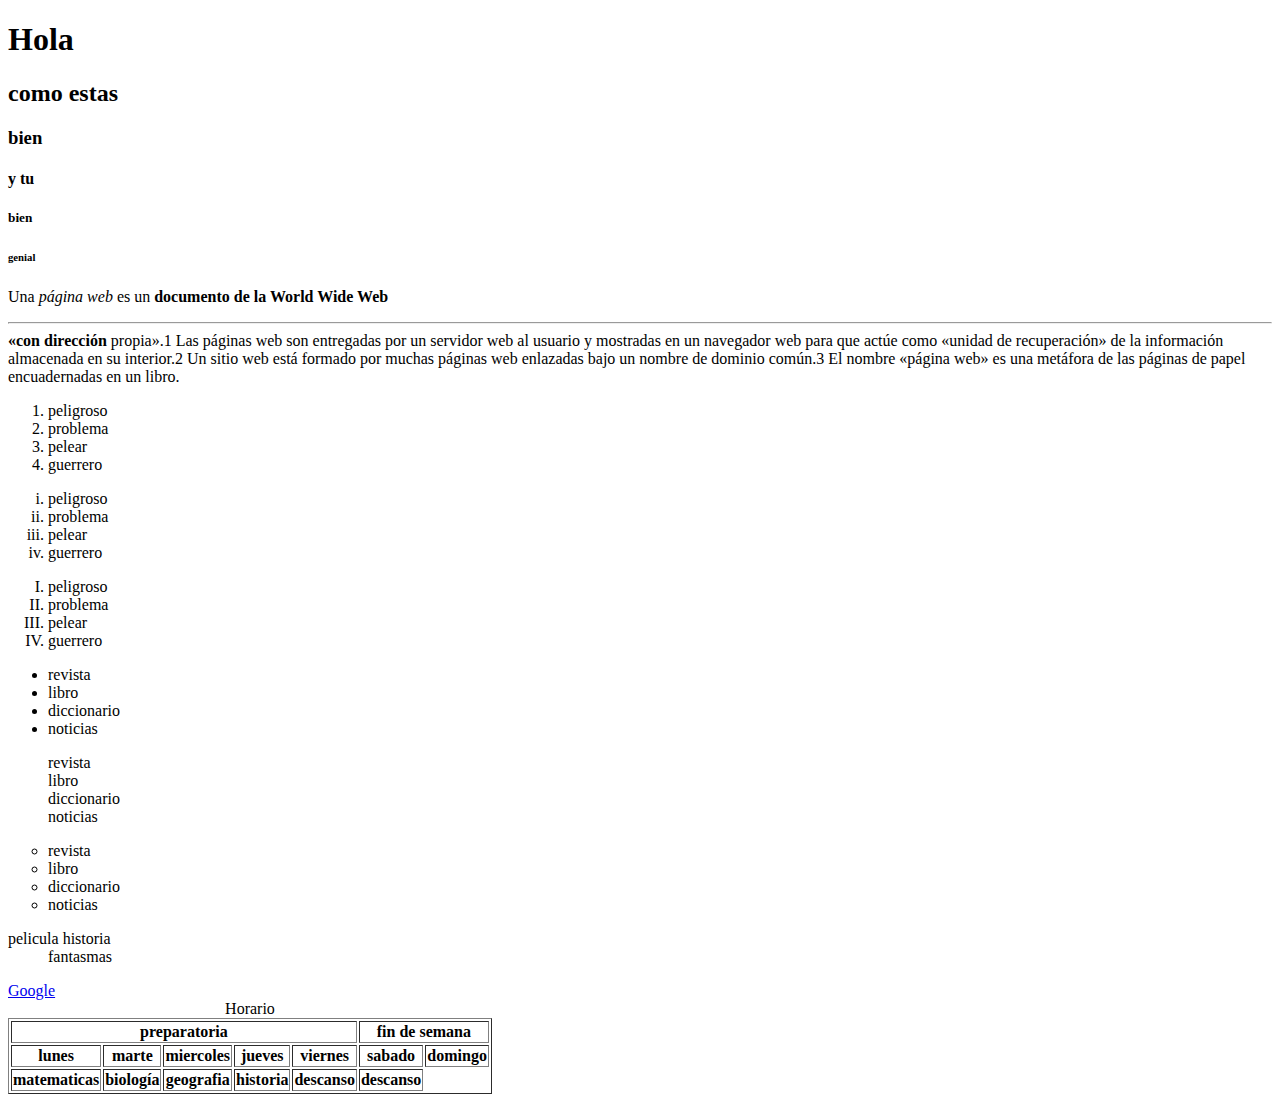
<file: Clase 20240709/index.html>
<!DOCTYPE html>
<html lang="en">
<head>
    <meta charset="UTF-8">
    <meta name="viewport" content="width=device-width, initial-scale=1.0">
    <title>Clase 1</title>
</head>
<body>
    <h1>Hola</h1>
    <h2>como estas</h2>
    <h3>bien</h3>
    <h4>y tu</h4>
    <h5>bien</h5>
    <h6>genial</h6>

    <p>
        Una <i>página</i> <em>web</em> es un <strong>documento de la World Wide Web</strong>
         <br><hr> <b>«con dirección</b> propia».1​ Las páginas web son entregadas por
         un servidor web al usuario y mostradas en un navegador web para que actúe como «unidad de recuperación» de la información almacenada en su interior.2​ Un sitio web está formado por muchas páginas web enlazadas bajo un nombre de dominio común.3​ El nombre «página web» es una metáfora de las páginas de papel encuadernadas en un libro.
    </p>

    <ol>
        <li>peligroso</li>
        <li>problema</li>
        <li>pelear</li>
        <li>guerrero</li>
    </ol>

    <ol type="i">
        <li>peligroso</li>
        <li>problema</li>
        <li>pelear</li>
        <li>guerrero</li>
    </ol>

    <ol type="I">
        <li>peligroso</li>
        <li>problema</li>
        <li>pelear</li>
        <li>guerrero</li>
    </ol>
    
    <ul>
        <li>revista</li>
        <li>libro</li>
        <li>diccionario</li>
        <li>noticias</li>
    </ul>
    
    <ul type="none">
        <li>revista</li>
        <li>libro</li>
        <li>diccionario</li>
        <li>noticias</li>
    </ul>
    
    <ul type="circle">
        <li>revista</li>
        <li>libro</li>
        <li>diccionario</li>
        <li>noticias</li>
    </ul>

    <dl>
        <dt>pelicula historia</dt>
        <dd>fantasmas</dd>
    </dl>

    <a href="https://google.com">Google</a>

    <table border="1">
        <caption>Horario</caption>
        <th colspan="5">preparatoria</th>
        <th colspan="2">fin de semana</th>

        <tr>
            <th>lunes</th>
            <th>marte</th>
            <th>miercoles</th>
            <th>jueves</th>
            <th>viernes</th>
            <th>sabado</th>
            <th>domingo</th>
        </tr>
        <tr>
            <th rowspan="3">matematicas</th>
            <th>biología</th>
            <th>geografia</th>
            <th>historia</th>
            <th rowspan="3">descanso</th>
            <th rowspan="3">descanso</th>
        </tr>
    </table>


</body>
</html>
</file>
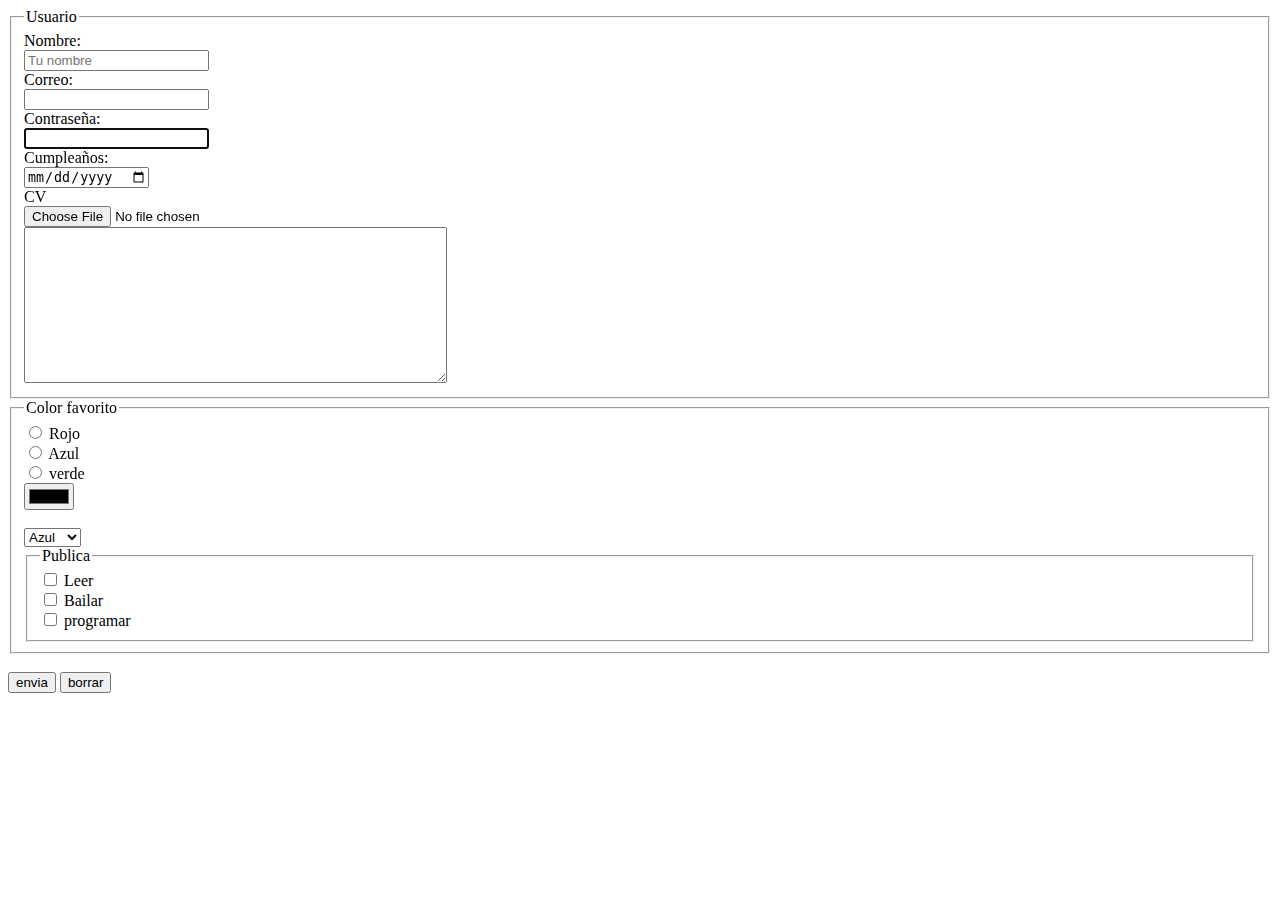
<file: Clase 20240723/index.html>
<!DOCTYPE html>
<html lang="en">
<head>
    <meta charset="UTF-8">
    <meta name="viewport" content="width=device-width, initial-scale=1.0">
    <title>Document</title>
    
</head>
<body>
    <form action="">
        <fieldset>
            <legend>Usuario</legend>

            <label for="Name">Nombre:</label><br>
            <input type="text" id="Name" name="Name" placeholder="Tu nombre"><br>

            <label for="email">Correo:</label><br>
            <input type="email" name="email" id="email" required><br>

            <label for="pass">Contraseña:</label><br>
            <input type="password" name="pass" id="pass" autofocus><br>

            <label for="birthday">Cumpleaños:</label><br>
            <input type="date" name="birthday" id="birthday"><br>

            <label for="cv">CV</label><br>
            <input type="file" name="cv" id="cv"><br>

            <textarea name="Descripcion" id="Descripcion" cols="50" rows="10"></textarea>

        </fieldset>

        <fieldset>
            <legend>Color favorito</legend>
            <input type="radio" name="color" id="red">
            <label for="red">Rojo</label><br>

            <input type="radio" name="color" id="blue">
            <label for="blue">Azul</label><br>

            <input type="radio" name="color" id="green">
            <label for="green">verde</label>

            <br>

            <input type="color" name="color"><br>

            <br>

            <select name="color" id="color2">
                <option value="blue">Azul</option>
                <option value="red">Rojo</option>
                <option value="green">Verde</option>
            </select>

            <fieldset>
                <legend>Publica</legend>

                <input type="checkbox" name="hobby1" id="read" value="read">
                <label for="read">Leer</label><br>

                <input type="checkbox" name="hobby2" id="dance" value="dance">
                <label for="dance">Bailar</label><br>

                <input type="checkbox" name="hobby3" id="coding" value="coding">
                <label for="coding">programar</label><br>
            </fieldset>
        </fieldset>

        <br>

        <input type="button" name="envia" id="envia" value="envia">
        <input type="button" name="borrar" id="borrar" value="borrar">
    </form>
</body>
</html>
</file>
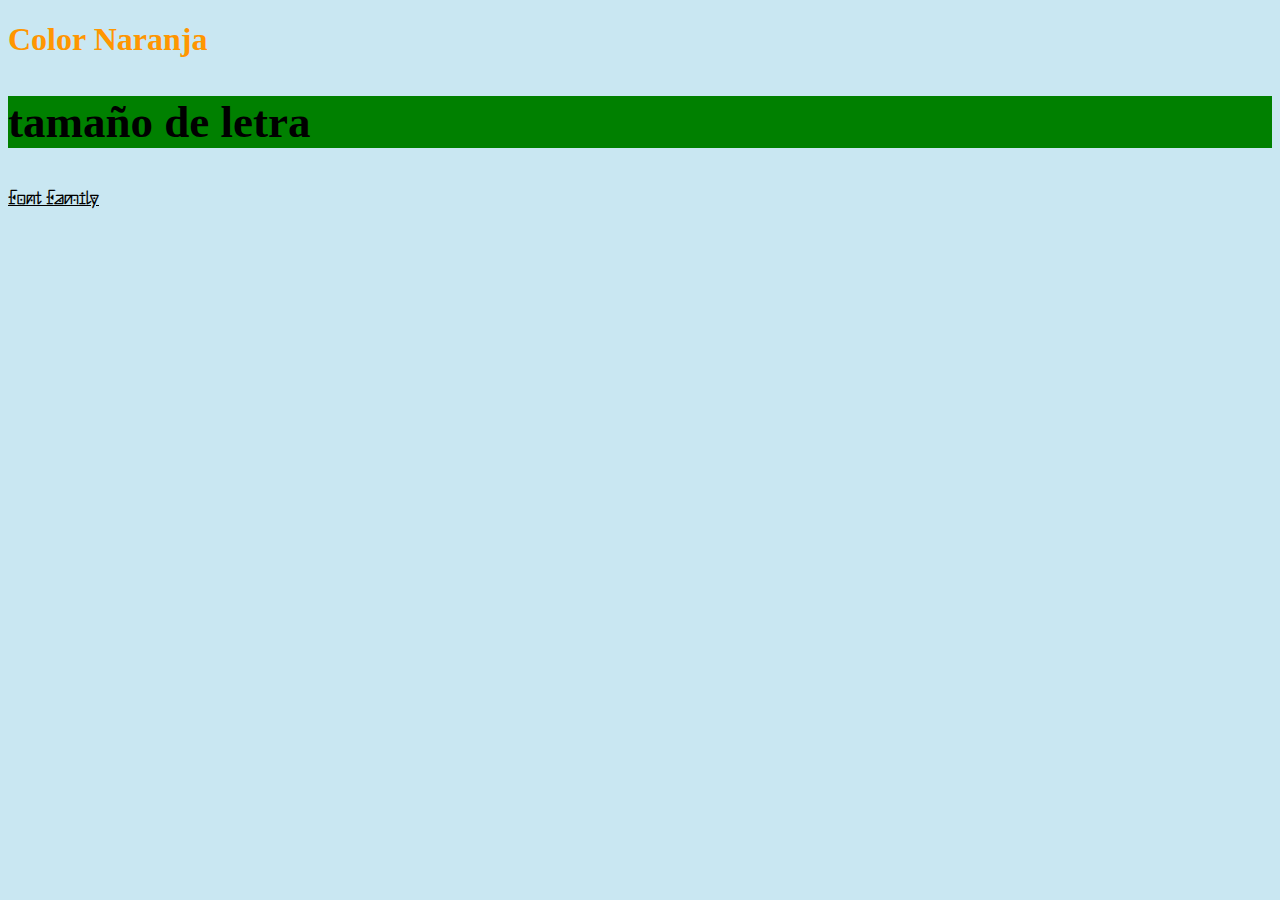
<file: Clase 20240730/index.html>
<!DOCTYPE html>
<html lang="en">

<head>
    <meta charset="UTF-8">
    <meta name="viewport" content="width=device-width, initial-scale=1.0">
    <title>Tarea 4</title>
    <style>
        @import url('https://fonts.googleapis.com/css2?family=Sankofa+Display&display=swap');
    </style>
    <link rel="stylesheet" href="tarea4.css">
</head>

<body>

    <h1>Color Naranja</h1>

    <h2 id="fondo_verde">tamaño de letra</h2>

    <h3 class="subrayado">Font Family</h3>

</body>

</html>
</file>
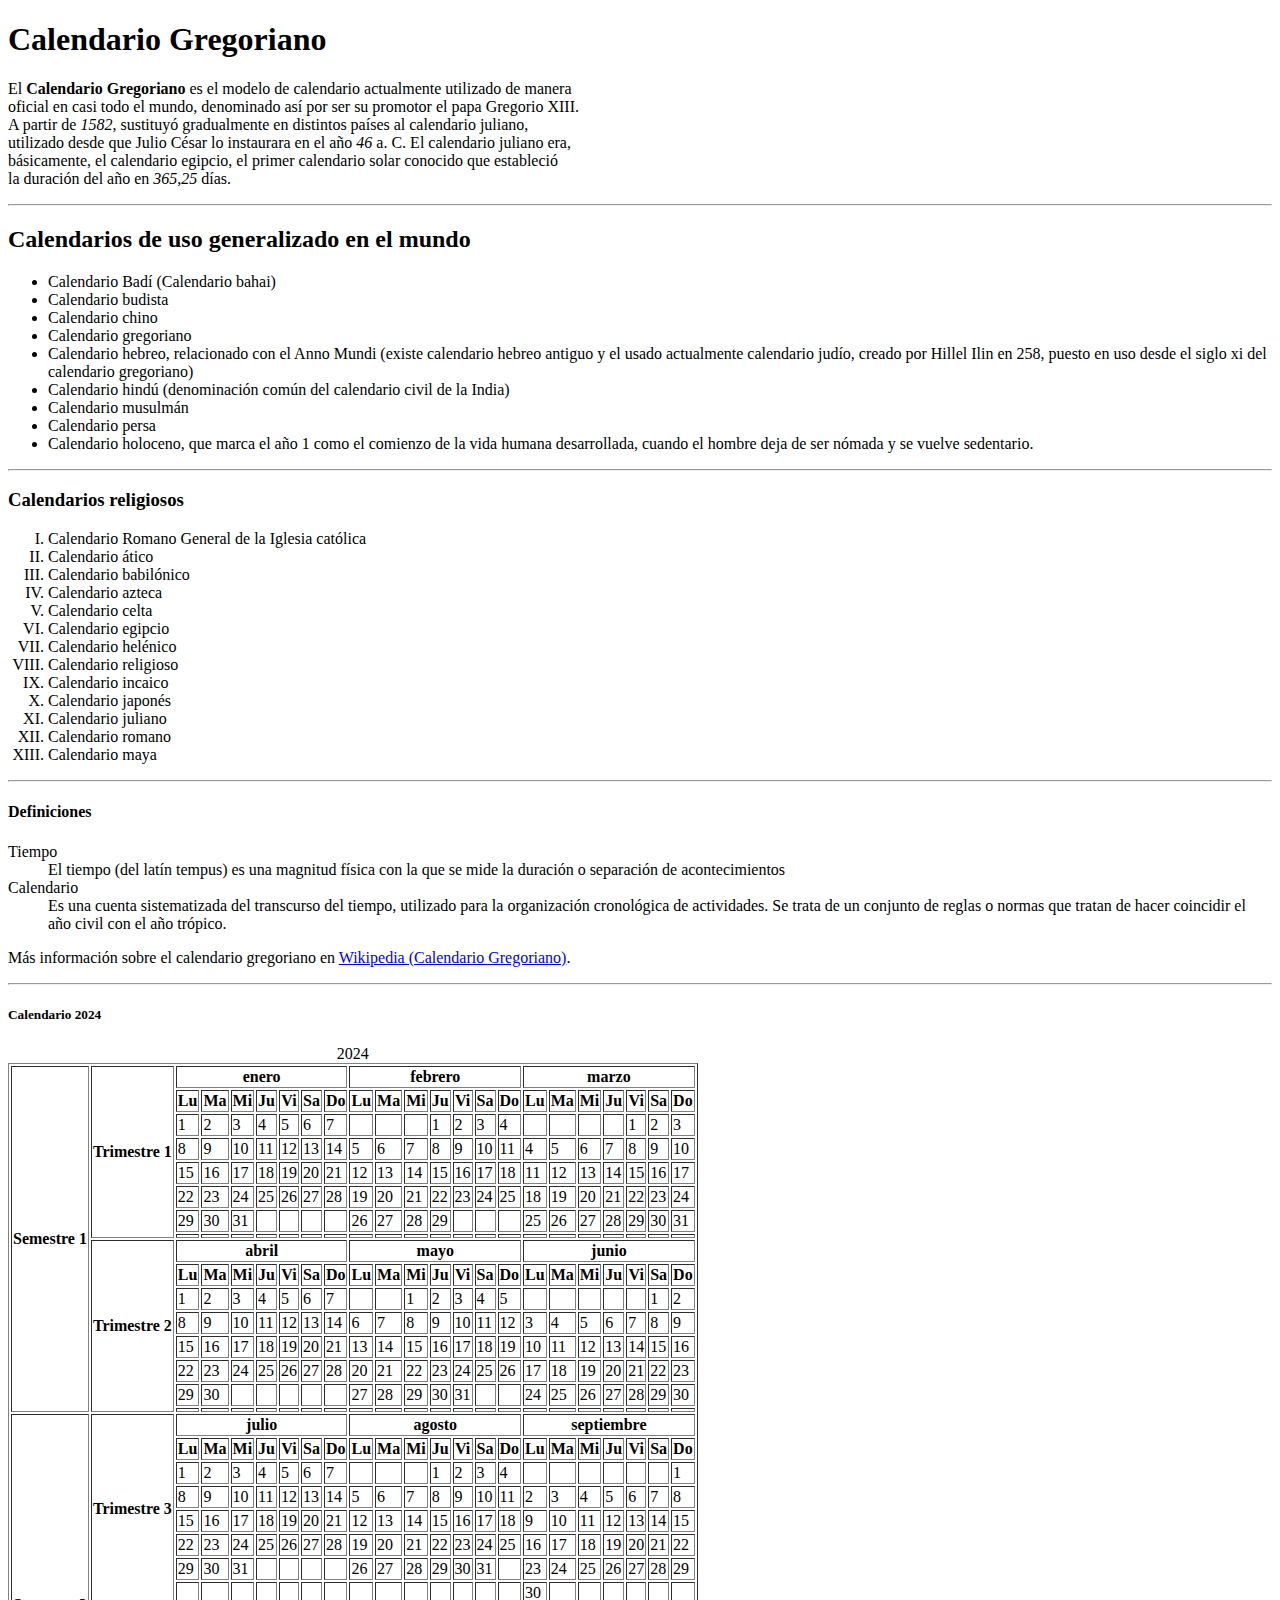
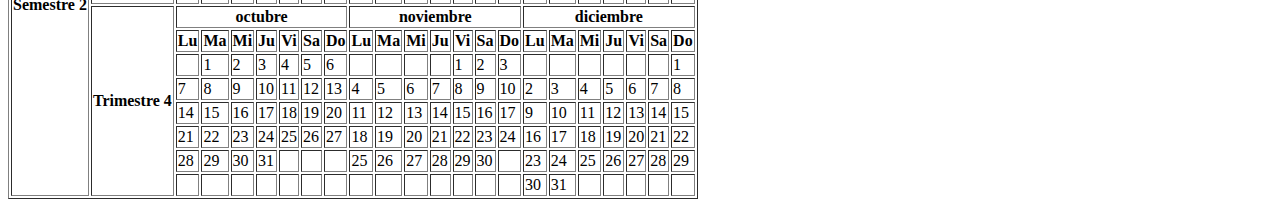
<file: Clase 20240709/Tarea1/index.html>
<!DOCTYPE html>
<html lang="en">
<head>
    <meta charset="UTF-8">
    <meta name="viewport" content="width=device-width, initial-scale=1.0">
    <title>Calendario Gregoriano</title>
</head>
<body>
    <h1>Calendario Gregoriano</h1>

    <p>
        El <b>Calendario Gregoriano</b> es el modelo de calendario actualmente utilizado de manera <br>
        oficial en casi todo el mundo, denominado así por ser su promotor el papa Gregorio XIII. <br>
        A partir de <i>1582</i>, sustituyó gradualmente en distintos países al calendario juliano, <br>
        utilizado desde que Julio César lo instaurara en el año <em>46</em> a. C. El calendario juliano era, <br>
        básicamente, el calendario egipcio, el primer calendario solar conocido que estableció <br>
        la duración del año en <i>365,25</i> días.
    </p>

    <hr>

    <h2>Calendarios de uso generalizado en el mundo</h2>
    <ul>
        <li>Calendario Badí (Calendario bahai)</li>
        <li>Calendario budista</li>
        <li>Calendario chino</li>
        <li>Calendario gregoriano</li>
        <li>Calendario hebreo, relacionado con el Anno Mundi (existe calendario hebreo antiguo y el usado actualmente calendario judío, creado por Hillel Ilin en 258, puesto en uso desde el siglo xi del calendario gregoriano)</li>
        <li>Calendario hindú (denominación común del calendario civil de la India)</li>
        <li>Calendario musulmán</li>
        <li>Calendario persa</li>
        <li>Calendario holoceno, que marca el año 1 como el comienzo de la vida humana desarrollada, cuando el hombre deja de ser nómada y se vuelve sedentario.</li>
    </ul>

    <hr>

    <h3>Calendarios religiosos</h3>

    <ol type="I">
        <li>Calendario Romano General de la Iglesia católica</li>
        <li>Calendario ático</li>
        <li>Calendario babilónico</li>
        <li>Calendario azteca</li>
        <li>Calendario celta</li>
        <li>Calendario egipcio</li>
        <li>Calendario helénico</li>
        <li>Calendario religioso</li>
        <li>Calendario incaico</li>
        <li>Calendario japonés</li>
        <li>Calendario juliano</li>
        <li>Calendario romano</li>
        <li>Calendario maya</li>
    </ol>

    <hr>

    <h4>Definiciones</h4>

    <dl>
        <dt>Tiempo</dt>
        <dd>El tiempo (del latín tempus) es una magnitud física con la que se mide la duración o separación de acontecimientos</dd>
        <dt>Calendario</dt>
        <dd>Es una cuenta sistematizada del transcurso del tiempo, utilizado para la organización cronológica de actividades. Se trata de un conjunto de reglas o normas que tratan de hacer coincidir el año civil con el año trópico.</dd>
    </dl>

    <p>
        Más información sobre el calendario gregoriano en <a href="https://es.wikipedia.org/wiki/Calendario_gregoriano">Wikipedia (Calendario Gregoriano)</a>.
    </p>

    <hr>

    <h5>Calendario 2024</h5>

    <table border="1">
        <caption>2024</caption>
        <tr>
            <th rowspan="16">Semestre 1</th>
            <th rowspan="8">Trimestre 1</th>
            <th colspan="7">enero</th>
            <th colspan="7">febrero</th>
            <th colspan="7">marzo</th>
        </tr>
        <tr>
            <th>Lu</th><th>Ma</th><th>Mi</th><th>Ju</th><th>Vi</th><th>Sa</th><th>Do</th>
            <th>Lu</th><th>Ma</th><th>Mi</th><th>Ju</th><th>Vi</th><th>Sa</th><th>Do</th>
            <th>Lu</th><th>Ma</th><th>Mi</th><th>Ju</th><th>Vi</th><th>Sa</th><th>Do</th>
        </tr>
        <tr>
            <td>1</td><td>2</td><td>3</td><td>4</td><td>5</td><td>6</td><td>7</td>
            <td></td><td></td><td></td><td>1</td><td>2</td><td>3</td><td>4</td>
            <td></td><td></td><td></td><td></td><td>1</td><td>2</td><td>3</td>
        </tr>
        <tr>
            <td>8</td><td>9</td><td>10</td><td>11</td><td>12</td><td>13</td><td>14</td>
            <td>5</td><td>6</td><td>7</td><td>8</td><td>9</td><td>10</td><td>11</td>
            <td>4</td><td>5</td><td>6</td><td>7</td><td>8</td><td>9</td><td>10</td>
        </tr>
        <tr>
            <td>15</td><td>16</td><td>17</td><td>18</td><td>19</td><td>20</td><td>21</td>
            <td>12</td><td>13</td><td>14</td><td>15</td><td>16</td><td>17</td><td>18</td>
            <td>11</td><td>12</td><td>13</td><td>14</td><td>15</td><td>16</td><td>17</td>
        </tr>
        <tr>
            <td>22</td><td>23</td><td>24</td><td>25</td><td>26</td><td>27</td><td>28</td>
            <td>19</td><td>20</td><td>21</td><td>22</td><td>23</td><td>24</td><td>25</td>
            <td>18</td><td>19</td><td>20</td><td>21</td><td>22</td><td>23</td><td>24</td>
        </tr>
        <tr>
            <td>29</td><td>30</td><td>31</td><td></td><td></td><td></td><td></td>
            <td>26</td><td>27</td><td>28</td><td>29</td><td></td><td></td><td></td>
            <td>25</td><td>26</td><td>27</td><td>28</td><td>29</td><td>30</td><td>31</td>
        </tr>
        <tr>
            <td></td><td></td><td></td><td></td><td></td><td></td><td></td>
            <td></td><td></td><td></td><td></td><td></td><td></td><td></td>
            <td></td><td></td><td></td><td></td><td></td><td></td><td></td>
        </tr>
        <tr>
            <th rowspan="8">Trimestre 2</th>
            <th colspan="7">abril</th>
            <th colspan="7">mayo</th>
            <th colspan="7">junio</th>
        </tr>
        <tr>
            <th>Lu</th><th>Ma</th><th>Mi</th><th>Ju</th><th>Vi</th><th>Sa</th><th>Do</th>
            <th>Lu</th><th>Ma</th><th>Mi</th><th>Ju</th><th>Vi</th><th>Sa</th><th>Do</th>
            <th>Lu</th><th>Ma</th><th>Mi</th><th>Ju</th><th>Vi</th><th>Sa</th><th>Do</th>
        </tr>
        <tr>
            <td>1</td><td>2</td><td>3</td><td>4</td><td>5</td><td>6</td><td>7</td>
            <td></td><td></td><td>1</td><td>2</td><td>3</td><td>4</td><td>5</td>
            <td></td><td></td><td></td><td></td><td></td><td>1</td><td>2</td>
        </tr>
        <tr>
            <td>8</td><td>9</td><td>10</td><td>11</td><td>12</td><td>13</td><td>14</td>
            <td>6</td><td>7</td><td>8</td><td>9</td><td>10</td><td>11</td><td>12</td>
            <td>3</td><td>4</td><td>5</td><td>6</td><td>7</td><td>8</td><td>9</td>
        </tr>
        <tr>
            <td>15</td><td>16</td><td>17</td><td>18</td><td>19</td><td>20</td><td>21</td>
            <td>13</td><td>14</td><td>15</td><td>16</td><td>17</td><td>18</td><td>19</td>
            <td>10</td><td>11</td><td>12</td><td>13</td><td>14</td><td>15</td><td>16</td>
        </tr>
        <tr>
            <td>22</td><td>23</td><td>24</td><td>25</td><td>26</td><td>27</td><td>28</td>
            <td>20</td><td>21</td><td>22</td><td>23</td><td>24</td><td>25</td><td>26</td>
            <td>17</td><td>18</td><td>19</td><td>20</td><td>21</td><td>22</td><td>23</td>
        </tr>
        <tr>
            <td>29</td><td>30</td><td></td><td></td><td></td><td></td><td></td>
            <td>27</td><td>28</td><td>29</td><td>30</td><td>31</td><td></td><td></td>
            <td>24</td><td>25</td><td>26</td><td>27</td><td>28</td><td>29</td><td>30</td>
        </tr>
        <tr>
            <td></td><td></td><td></td><td></td><td></td><td></td><td></td>
            <td></td><td></td><td></td><td></td><td></td><td></td><td></td>
            <td></td><td></td><td></td><td></td><td></td><td></td><td></td>
        </tr>
        <tr>
            <th rowspan="16">Semestre 2</th>
            <th rowspan="8">Trimestre 3</th>
            <th colspan="7">julio</th>
            <th colspan="7">agosto</th>
            <th colspan="7">septiembre</th>
        </tr>
        <tr>
            <th>Lu</th><th>Ma</th><th>Mi</th><th>Ju</th><th>Vi</th><th>Sa</th><th>Do</th>
            <th>Lu</th><th>Ma</th><th>Mi</th><th>Ju</th><th>Vi</th><th>Sa</th><th>Do</th>
            <th>Lu</th><th>Ma</th><th>Mi</th><th>Ju</th><th>Vi</th><th>Sa</th><th>Do</th>
        </tr>
        <tr>
            <td>1</td><td>2</td><td>3</td><td>4</td><td>5</td><td>6</td><td>7</td>
            <td></td><td></td><td></td><td>1</td><td>2</td><td>3</td><td>4</td>
            <td></td><td></td><td></td><td></td><td></td><td></td><td>1</td>
        </tr>
        <tr>
            <td>8</td><td>9</td><td>10</td><td>11</td><td>12</td><td>13</td><td>14</td>
            <td>5</td><td>6</td><td>7</td><td>8</td><td>9</td><td>10</td><td>11</td>
            <td>2</td><td>3</td><td>4</td><td>5</td><td>6</td><td>7</td><td>8</td>
        </tr>
        <tr>
            <td>15</td><td>16</td><td>17</td><td>18</td><td>19</td><td>20</td><td>21</td>
            <td>12</td><td>13</td><td>14</td><td>15</td><td>16</td><td>17</td><td>18</td>
            <td>9</td><td>10</td><td>11</td><td>12</td><td>13</td><td>14</td><td>15</td>
        </tr>
        <tr>
            <td>22</td><td>23</td><td>24</td><td>25</td><td>26</td><td>27</td><td>28</td>
            <td>19</td><td>20</td><td>21</td><td>22</td><td>23</td><td>24</td><td>25</td>
            <td>16</td><td>17</td><td>18</td><td>19</td><td>20</td><td>21</td><td>22</td>
        </tr>
        <tr>
            <td>29</td><td>30</td><td>31</td><td></td><td></td><td></td><td></td>
            <td>26</td><td>27</td><td>28</td><td>29</td><td>30</td><td>31</td><td></td>
            <td>23</td><td>24</td><td>25</td><td>26</td><td>27</td><td>28</td><td>29</td>
        </tr>
        <tr>
            <td></td><td></td><td></td><td></td><td></td><td></td><td></td>
            <td></td><td></td><td></td><td></td><td></td><td></td><td></td>
            <td>30</td><td></td><td></td><td></td><td></td><td></td><td></td>
        </tr>
        <tr>
            <th rowspan="8">Trimestre 4</th>
            <th colspan="7">octubre</th>
            <th colspan="7">noviembre</th>
            <th colspan="7">diciembre</th>
        </tr>
        <tr>
            <th>Lu</th><th>Ma</th><th>Mi</th><th>Ju</th><th>Vi</th><th>Sa</th><th>Do</th>
            <th>Lu</th><th>Ma</th><th>Mi</th><th>Ju</th><th>Vi</th><th>Sa</th><th>Do</th>
            <th>Lu</th><th>Ma</th><th>Mi</th><th>Ju</th><th>Vi</th><th>Sa</th><th>Do</th>
        </tr>
        <tr>
            <td></td><td>1</td><td>2</td><td>3</td><td>4</td><td>5</td><td>6</td>
            <td></td><td></td><td></td><td></td><td>1</td><td>2</td><td>3</td>
            <td></td><td></td><td></td><td></td><td></td><td></td><td>1</td>
        </tr>
        <tr>
            <td>7</td><td>8</td><td>9</td><td>10</td><td>11</td><td>12</td><td>13</td>
            <td>4</td><td>5</td><td>6</td><td>7</td><td>8</td><td>9</td><td>10</td>
            <td>2</td><td>3</td><td>4</td><td>5</td><td>6</td><td>7</td><td>8</td>
        </tr>
        <tr>
            <td>14</td><td>15</td><td>16</td><td>17</td><td>18</td><td>19</td><td>20</td>
            <td>11</td><td>12</td><td>13</td><td>14</td><td>15</td><td>16</td><td>17</td>
            <td>9</td><td>10</td><td>11</td><td>12</td><td>13</td><td>14</td><td>15</td>
        </tr>
        <tr>
            <td>21</td><td>22</td><td>23</td><td>24</td><td>25</td><td>26</td><td>27</td>
            <td>18</td><td>19</td><td>20</td><td>21</td><td>22</td><td>23</td><td>24</td>
            <td>16</td><td>17</td><td>18</td><td>19</td><td>20</td><td>21</td><td>22</td>
        </tr>
        <tr>
            <td>28</td><td>29</td><td>30</td><td>31</td><td></td><td></td><td></td>
            <td>25</td><td>26</td><td>27</td><td>28</td><td>29</td><td>30</td><td></td>
            <td>23</td><td>24</td><td>25</td><td>26</td><td>27</td><td>28</td><td>29</td>
        </tr>
        <tr>
            <td></td><td></td><td></td><td></td><td></td><td></td><td></td>
            <td></td><td></td><td></td><td></td><td></td><td></td><td></td>
            <td>30</td><td>31</td><td></td><td></td><td></td><td></td><td></td>
        </tr>
    </table>
</body>
</html>
</file>
<file: Clase 20240730/tarea4.css>
@import url('https://fonts.googleapis.com/css2?family=Sankofa+Display&display=swap');

body {
    background-color: #c9e7f2;
}

h1 {
    color: rgb(255, 150, 0);
}

h2 {
    font-size: 45px;
}

h3{
    font-family: "Sankofa Display", sans-serif;
}

#fondo_verde {
    background-color: green;
}

.subrayado {
    text-decoration: underline;
}
</file>
